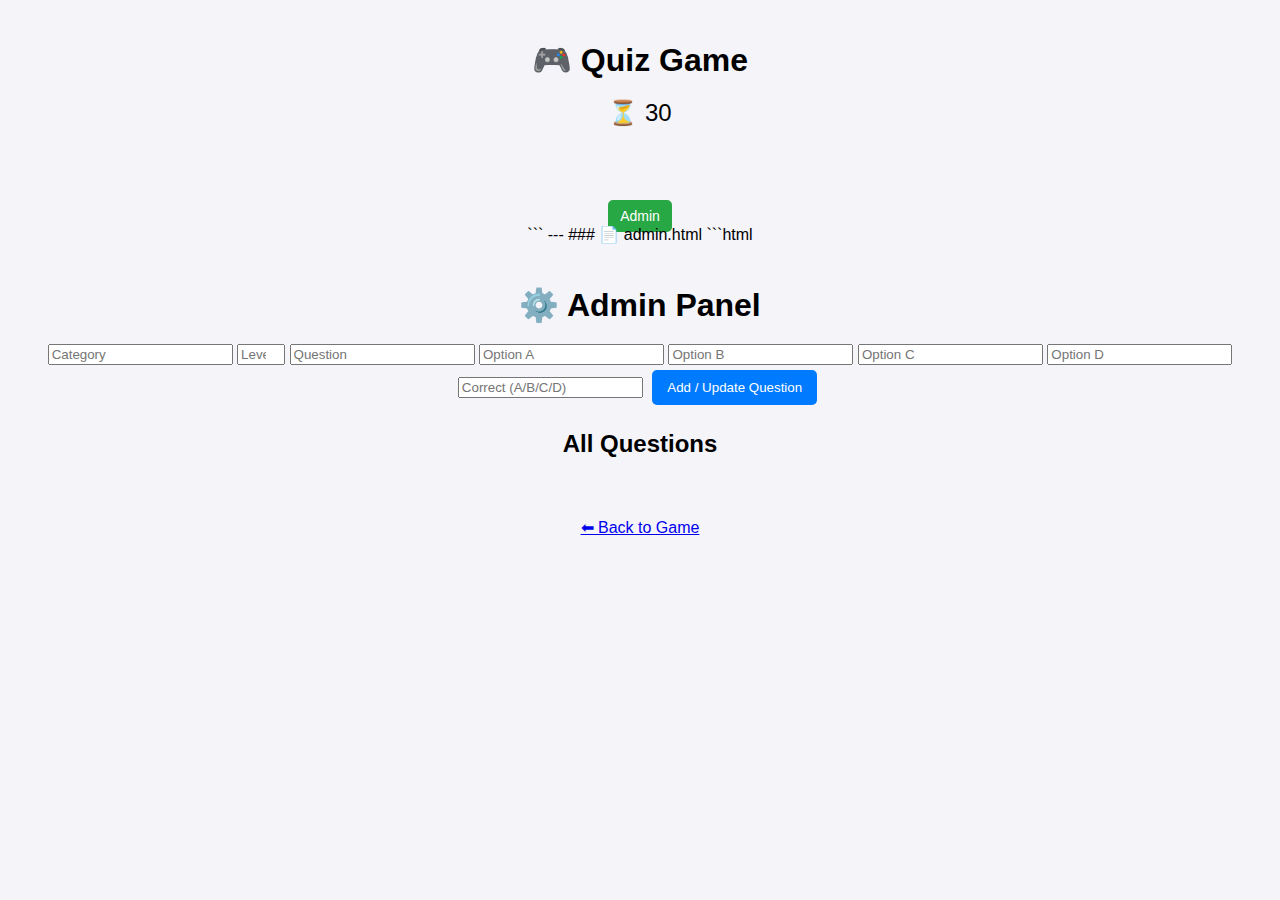
<file: index.html>
<!DOCTYPE html>
<html lang="en">
<head>
<meta charset="UTF-8" />
<meta name="viewport" content="width=device-width, initial-scale=1.0" />
<title>Quiz Game</title>
<link rel="stylesheet" href="style.css" />
</head>
<body>
<div class="container">
<h1>🎮 Quiz Game</h1>
<div id="timer">⏳ 30</div>
<div id="categories"></div>
<div id="question"></div>
<div id="answers"></div>
<div id="score"></div>
</div>

<footer>
<a href="admin.html" class="admin-btn">Admin</a>
</footer>

<script src="script.js"></script>
</body>
</html>
```

---

### 📄 admin.html
```html
<!DOCTYPE html>
<html lang="en">
<head>
<meta charset="UTF-8" />
<meta name="viewport" content="width=device-width, initial-scale=1.0" />
<title>Admin - Quiz Game</title>
<link rel="stylesheet" href="style.css" />
</head>
<body>
<div class="container">
<h1>⚙️ Admin Panel</h1>
<form id="addForm">
<input type="text" id="category" placeholder="Category" required />
<input type="number" id="level" placeholder="Level (1-5)" min="1" max="5" required />
<input type="text" id="questionText" placeholder="Question" required />
<input type="text" id="optionA" placeholder="Option A" required />
<input type="text" id="optionB" placeholder="Option B" required />
<input type="text" id="optionC" placeholder="Option C" required />
<input type="text" id="optionD" placeholder="Option D" required />
<input type="text" id="correct" placeholder="Correct (A/B/C/D)" required />
<button type="submit">Add / Update Question</button>
</form>

<h2>All Questions</h2>
<div id="allQuestions"></div>
</div>

<footer>
<a href="index.html">⬅ Back to Game</a>
</footer>

<script src="script.js"></script>
</body>
</html>
</file>
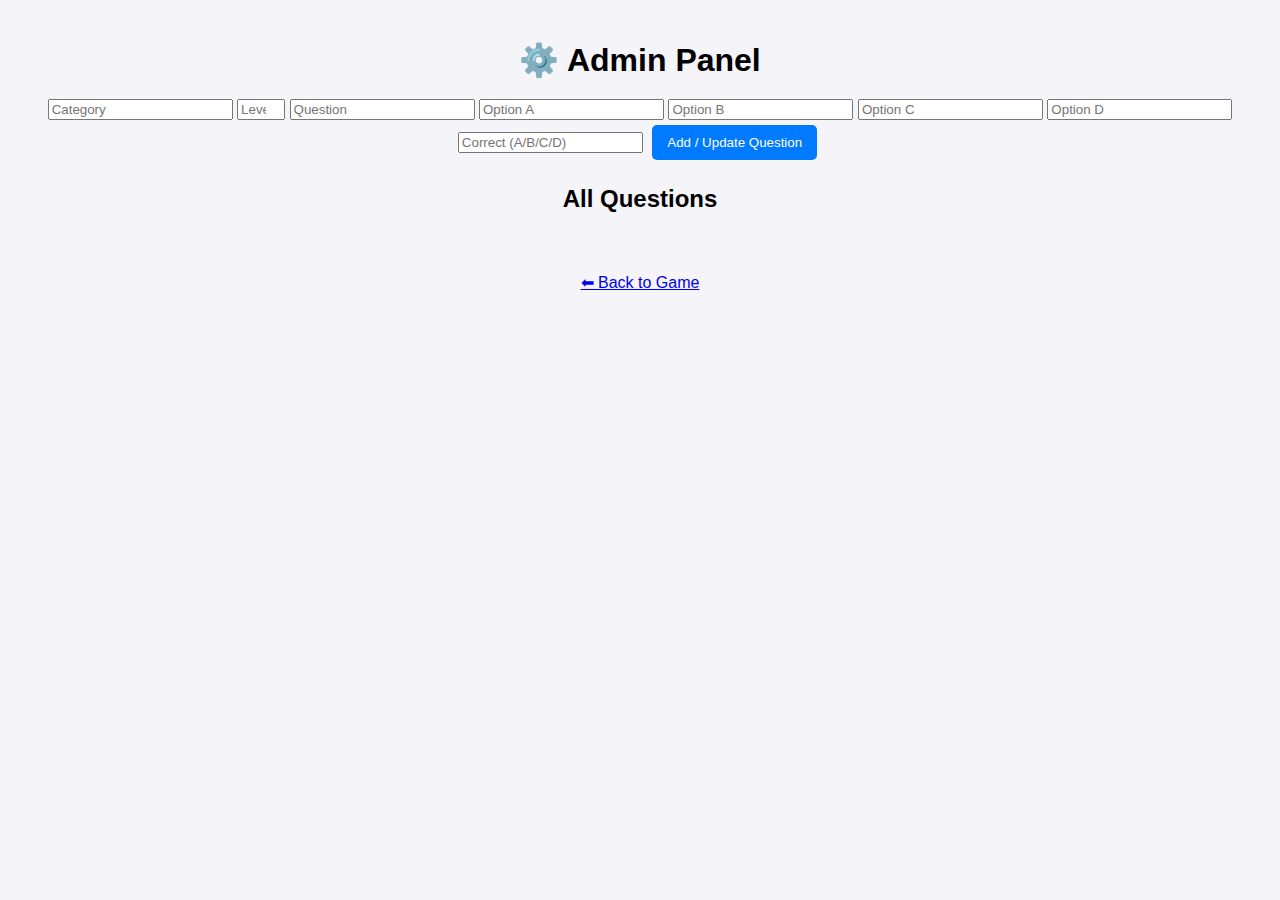
<file: admin.html>
<!DOCTYPE html>
<html lang="en">
<head>
<meta charset="UTF-8" />
<meta name="viewport" content="width=device-width, initial-scale=1.0" />
<title>Admin - Quiz Game</title>
<link rel="stylesheet" href="style.css" />
</head>
<body>
<div class="container">
<h1>⚙️ Admin Panel</h1>
<form id="addForm">
<input type="text" id="category" placeholder="Category" required />
<input type="number" id="level" placeholder="Level (1-5)" min="1" max="5" required />
<input type="text" id="questionText" placeholder="Question" required />
<input type="text" id="optionA" placeholder="Option A" required />
<input type="text" id="optionB" placeholder="Option B" required />
<input type="text" id="optionC" placeholder="Option C" required />
<input type="text" id="optionD" placeholder="Option D" required />
<input type="text" id="correct" placeholder="Correct (A/B/C/D)" required />
<button type="submit">Add / Update Question</button>
</form>

<h2>All Questions</h2>
<div id="allQuestions"></div>
</div>

<footer>
<a href="index.html">⬅ Back to Game</a>
</footer>

<script src="script.js"></script>
</body>
</html>
</file>
<file: style.css>
body {
font-family: Arial, sans-serif;
text-align: center;
background: #f4f4f9;
margin: 0;
padding: 0;
}

.container {
padding: 20px;
}

h1 {
margin-bottom: 20px;
}

#categories {
display: flex;
flex-wrap: wrap;
justify-content: center;
gap: 15px;
margin: 20px 0;
}

.category {
border: 1px solid #ccc;
padding: 10px;
border-radius: 10px;
background: white;
}

button {
margin: 5px;
padding: 10px 15px;
border: none;
border-radius: 5px;
background: #007bff;
color: white;
cursor: pointer;
}

button:hover {
background: #0056b3;
}

#timer {
font-size: 24px;
margin-bottom: 10px;
}

#question {
font-size: 20px;
margin: 15px 0;
}

#answers button {
display: block;
margin: 10px auto;
}

footer {
margin-top: 20px;
}

.admin-btn {
font-size: 14px;
text-decoration: none;
color: white;
background: #28a745;
padding: 8px 12px;
border-radius: 5px;
}

.admin-btn:hover {
background: #1e7e34;
}

.question-item {
margin: 10px;
padding: 10px;
border: 1px solid #ddd;
border-radius: 8px;
background: #fff;
}
</file>
